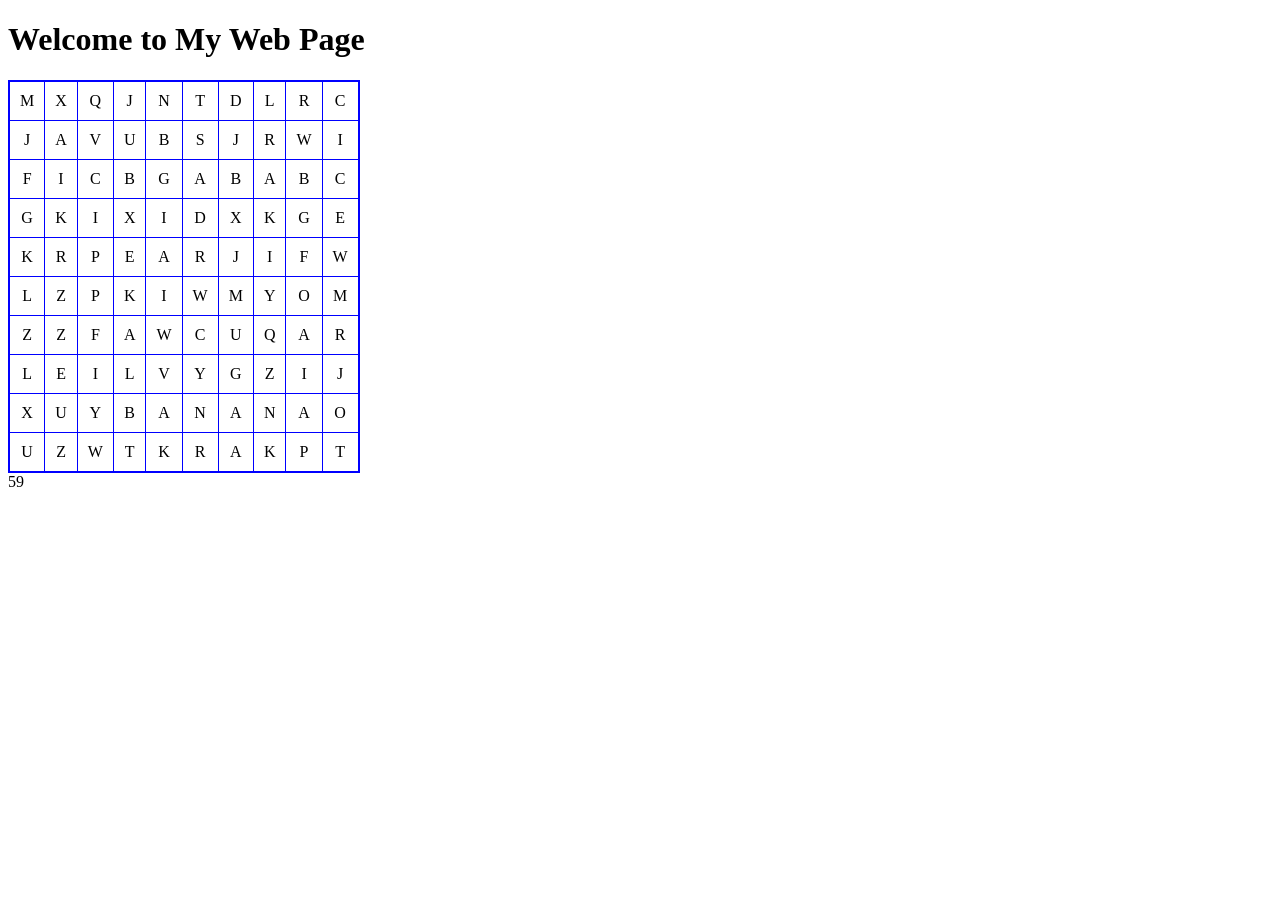
<file: wordsearchgame/index.html>
<!DOCTYPE html>
<html>
<head>
    <title>My Web Page</title>
    <style>
        .cell-word {
            cursor: pointer;
        }
        .grid-table {
            border-collapse: collapse; /* Remove space between borders */
            border: 2px solid blue; /* Add border around the table */
        }

        .grid-cell {
            border: 1px solid blue; /* Add border around each cell */
            padding: 10px; /* Add some padding to the cells */
            text-align: center; /* Center the text in the cells */
        }
        .correct:hover {
            cursor: pointer;
        }
    </style>
</head>
<body>
    <h1>Welcome to My Web Page</h1>


    <div id="grid"></div>
    <div id="timer">60</div>
</body>

<script src="script.js"></script>
</html>
</file>
